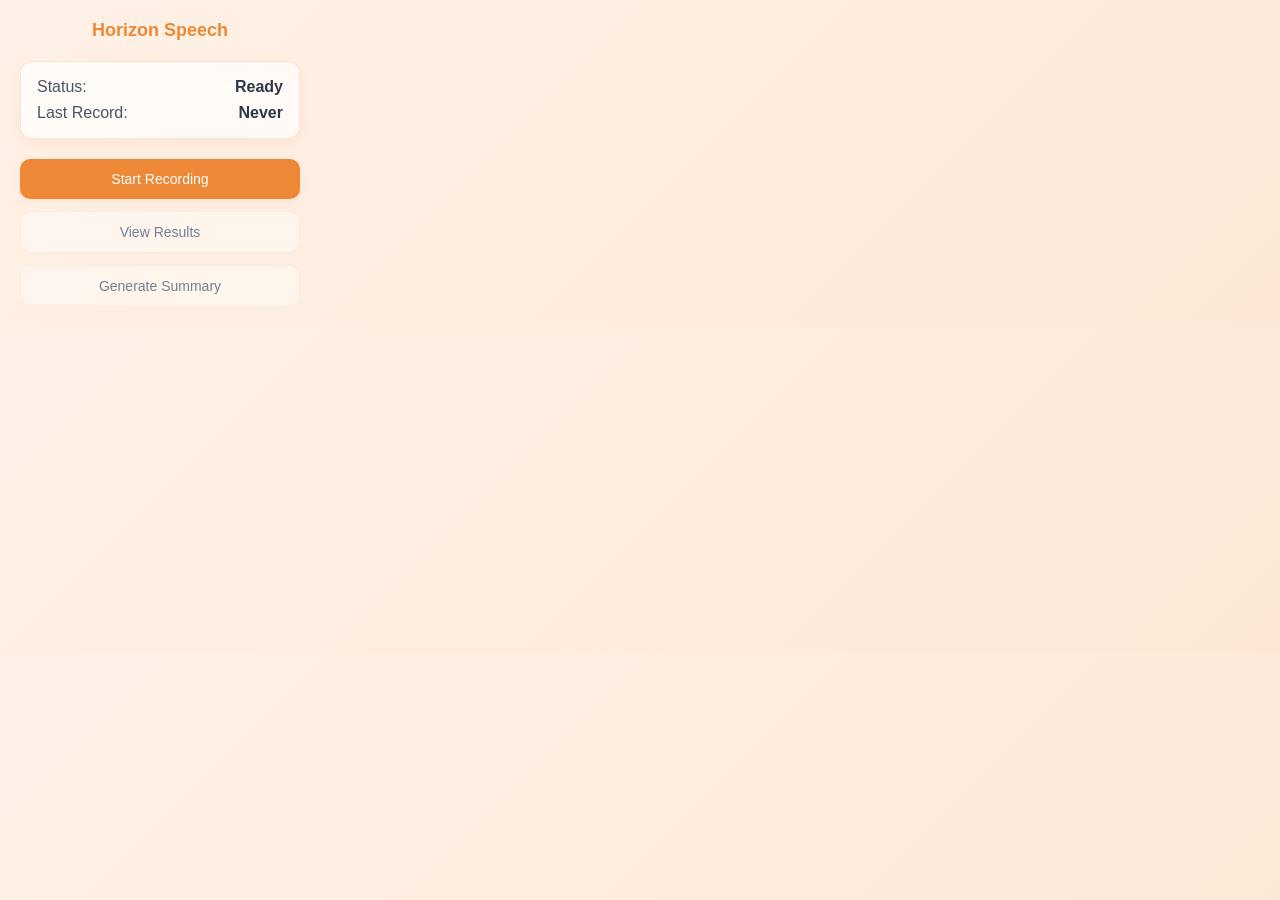
<file: src/webextension/popup.html>
<!DOCTYPE html>
<html lang="en">
<head>
    <meta charset="UTF-8">
    <meta name="viewport" content="width=device-width, initial-scale=1.0">
    <title>Speech Analysis</title>
    <link rel="stylesheet" href="popup.css">
</head>
<body>
    <div class="container">
        <h1>Horizon Speech</h1>
        
        <div class="status-section">
            <div class="status-item">
                <span class="label">Status:</span>
                <span id="recordingStatus" class="status-value">Ready</span>
            </div>
            <div class="status-item">
                <span class="label">Last Record:</span>
                <span id="lastRecordTime" class="status-value">Never</span>
            </div>
        </div>

        <div class="buttons-section">
            <button id="recordBtn" class="btn btn-record">
                Start Recording
            </button>
            
            <button id="viewResultsBtn" class="btn btn-secondary" disabled>
                View Results
            </button>
            
            <button id="generateSummaryBtn" class="btn btn-secondary" disabled>
                Generate Summary
            </button>
        </div>

        <div class="progress-section" id="progressSection" style="display: none;">
            <div class="progress-bar">
                <div class="progress-fill"></div>
            </div>
            <div class="progress-text">Recording in progress...</div>
        </div>
    </div>
    
    <script src="popup.js"></script>
</body>
</html>
</file>
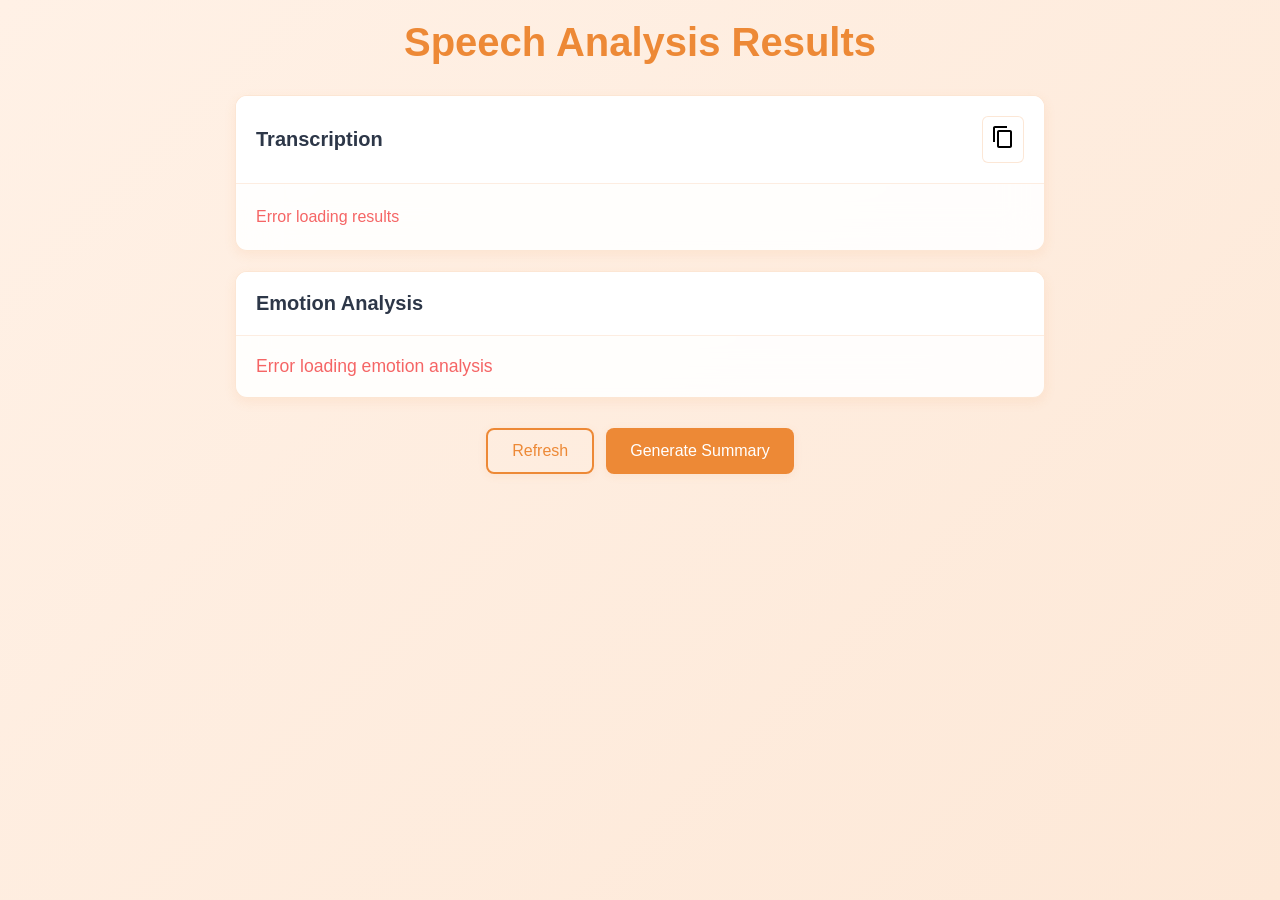
<file: src/webextension/results.html>
<!DOCTYPE html>
<html lang="en">
<head>
    <meta charset="UTF-8">
    <meta name="viewport" content="width=device-width, initial-scale=1.0">
    <title>Speech Analysis Results</title>
    <link rel="stylesheet" href="style.css">
</head>
<body>
    <div class="container">
        <header class="header">
            <h1>Speech Analysis Results</h1>
            <div class="timestamp" id="timestamp"></div>
        </header>

        <div class="content">
            <div class="card">
                <div class="card-header">
                    <h2>Transcription</h2>
                    <button class="copy-btn" id="copyTranscription" title="Copy to clipboard">
                        <svg xmlns="http://www.w3.org/2000/svg" height="24" viewBox="0 0 24 24" width="24"><path d="M0 0h24v24H0z" fill="none"/><path d="M16 1H4c-1.1 0-2 .9-2 2v14h2V3h12V1zm3 4H8c-1.1 0-2 .9-2 2v14c0 1.1.9 2 2 2h11c1.1 0 2-.9 2-2V7c0-1.1-.9-2-2-2zm0 16H8V7h11v14z"/></svg>
                    </button>
                </div>
                <div class="card-content">
                    <div id="transcriptionText" class="text-content">
                        Loading transcription...
                    </div>
                </div>
            </div>

            <div class="card">
                <div class="card-header">
                    <h2>Emotion Analysis</h2>
                </div>
                <div class="card-content">
                    <div id="emotionResult" class="emotion-result">
                        Loading emotion analysis...
                    </div>
                </div>
            </div>

            <div class="actions">
                <button id="refreshBtn" class="btn btn-secondary">
                    Refresh
                </button>
                <button id="generateSummaryBtn" class="btn btn-primary">
                    Generate Summary
                </button>
            </div>
        </div>
    </div>

    <div id="toast" class="toast hidden">
        <span id="toastMessage"></span>
    </div>

    <script src="results.js"></script>
</body>
</html>
</file>
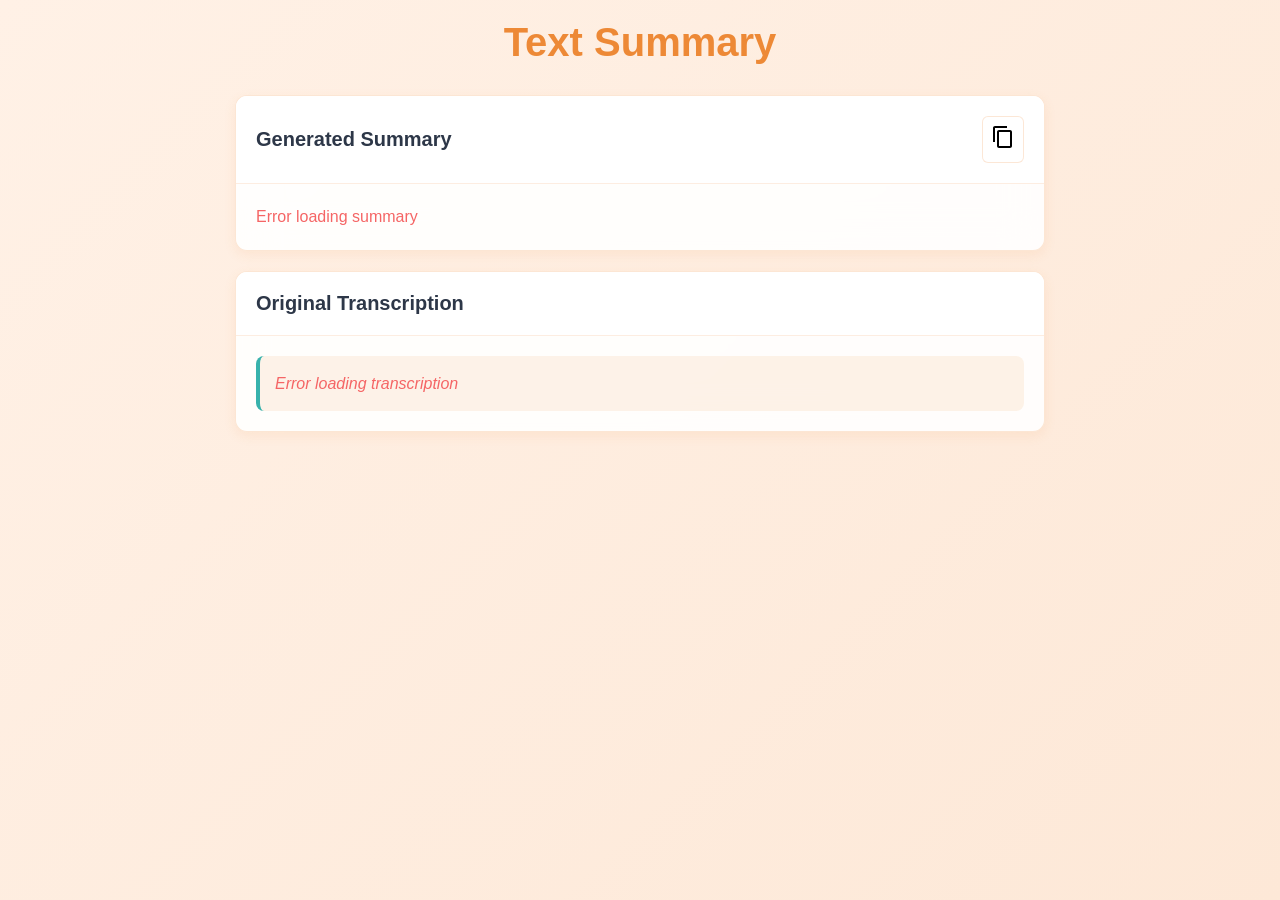
<file: src/webextension/summary.html>
<!DOCTYPE html>
<html lang="en">
<head>
    <meta charset="UTF-8">
    <meta name="viewport" content="width=device-width, initial-scale=1.0">
    <title>Speech Analysis Summary</title>
    <link rel="stylesheet" href="style.css">
</head>
<body>
    <div class="container">
        <header class="header">
            <h1>Text Summary</h1>
            <div class="timestamp" id="timestamp"></div>
        </header>

        <div class="content">
            <div class="card">
                <div class="card-header">
                    <h2>Generated Summary</h2>
                    <div class="header-actions">
                        <button class="copy-btn" id="copySummary" title="Copy to clipboard">
                            <svg xmlns="http://www.w3.org/2000/svg" height="24" viewBox="0 0 24 24" width="24"><path d="M0 0h24v24H0z" fill="none"/><path d="M16 1H4c-1.1 0-2 .9-2 2v14h2V3h12V1zm3 4H8c-1.1 0-2 .9-2 2v14c0 1.1.9 2 2 2h11c1.1 0 2-.9 2-2V7c0-1.1-.9-2-2-2zm0 16H8V7h11v14z"/></svg>
                        </button>
                    </div>
                </div>
                <div class="card-content">
                    <div id="summaryText" class="text-content">
                        Loading summary...
                    </div>
                </div>
            </div>

            <div class="card">
                <div class="card-header">
                    <h2>Original Transcription</h2>
                </div>
                <div class="card-content">
                    <div id="transcriptionText" class="text-content original-text">
                        Loading original transcription...
                    </div>
                </div>
            </div>
        </div>
    </div>

    <div id="toast" class="toast hidden">
        <span id="toastMessage"></span>
    </div>

    <div id="loadingOverlay" class="loading-overlay hidden">
        <div class="loading-spinner">
            <div class="spinner"></div>
            <div class="loading-text">Generating summary...</div>
        </div>
    </div>

    <script src="summary.js"></script>
</body>
</html>
</file>
<file: src/webextension/popup.css>
:root {
  /* Primary Colors */
  --bg-primary: #fef7f0;
  --bg-secondary: #fff4ec;
  --bg-gradient-start: #fff1e6;
  --bg-gradient-end: #fde8d7;
  
  /* Text Colors */
  --text-primary: #2d3748;
  --text-secondary: #4a5568;
  --text-muted: #718096;
  
  /* Accent Colors */
  --accent-primary: #ed8936;
  --accent-primary-hover: #dd7724;
  --accent-primary-disabled: #f6ad55;
  
  /* Surface Colors */
  --surface-glass: rgba(255, 255, 255, 0.7);
  --surface-glass-hover: rgba(255, 255, 255, 0.85);
  --surface-border: rgba(237, 137, 54, 0.2);
  --surface-border-hover: rgba(237, 137, 54, 0.3);
  
  /* Progress Colors */
  --progress-bg: rgba(237, 137, 54, 0.15);
  --progress-fill: #38b2ac;
  
  /* Shadow Colors */
  --shadow-light: rgba(237, 137, 54, 0.1);
  --shadow-medium: rgba(237, 137, 54, 0.15);
}

body {
  width: 320px;
  height: auto;
  margin: 0;
  padding: 0;
  font-family: -apple-system, BlinkMacSystemFont, 'Segoe UI', Roboto, sans-serif;
  background: linear-gradient(135deg, var(--bg-gradient-start) 0%, var(--bg-gradient-end) 100%);
  color: var(--text-primary);
}

.container {
  padding: 20px;
}

h1 {
  font-size: 18px;
  margin: 0 0 20px 0;
  text-align: center;
  font-weight: 600;
  color: var(--accent-primary);
}

.status-section {
  background: var(--surface-glass);
  border-radius: 12px;
  padding: 16px;
  margin-bottom: 20px;
  backdrop-filter: blur(20px);
  border: 1px solid var(--surface-border);
  box-shadow: 0 4px 12px var(--shadow-light);
}

.status-item {
  display: flex;
  justify-content: space-between;
  margin-bottom: 8px;
}

.status-item:last-child {
  margin-bottom: 0;
}

.label {
  font-weight: 500;
  color: var(--text-secondary);
}

.status-value {
  font-weight: 600;
  color: var(--text-primary);
}

.buttons-section {
  display: flex;
  flex-direction: column;
  gap: 12px;
}

.btn {
  display: flex;
  align-items: center;
  justify-content: center;
  gap: 8px;
  padding: 12px 16px;
  border: none;
  border-radius: 10px;
  font-size: 14px;
  font-weight: 500;
  cursor: pointer;
  transition: all 0.2s ease;
  text-decoration: none;
  box-shadow: 0 2px 8px var(--shadow-light);
}

.btn-record {
  background: var(--accent-primary);
  color: white;
}

.btn-record:hover:not(:disabled) {
  background: var(--accent-primary-hover);
  transform: translateY(-1px);
  box-shadow: 0 4px 12px var(--shadow-medium);
}

.btn-record:disabled {
  background: var(--accent-primary-disabled);
  cursor: not-allowed;
  box-shadow: none;
}

.btn-secondary {
  background: var(--surface-glass);
  color: var(--text-primary);
  border: 1px solid var(--surface-border);
}

.btn-secondary:hover:not(:disabled) {
  background: var(--surface-glass-hover);
  border-color: var(--surface-border-hover);
  transform: translateY(-1px);
  box-shadow: 0 4px 12px var(--shadow-medium);
}

.btn-secondary:disabled {
  background: rgba(255, 255, 255, 0.4);
  color: var(--text-muted);
  cursor: not-allowed;
  border-color: rgba(237, 137, 54, 0.1);
  box-shadow: none;
}

.btn-icon {
  font-size: 16px;
}

.progress-section {
  margin-top: 16px;
  text-align: center;
}

.progress-bar {
  width: 100%;
  height: 4px;
  background: var(--progress-bg);
  border-radius: 2px;
  overflow: hidden;
  margin-bottom: 8px;
}

.progress-fill {
  height: 100%;
  background: var(--progress-fill);
  width: 0%;
  animation: progress 2s ease-in-out infinite;
}

@keyframes progress {
  0% { width: 0%; }
  50% { width: 100%; }
  100% { width: 0%; }
}

.progress-text {
  font-size: 12px;
  color: var(--text-muted);
}

.recording {
  animation: pulse 1.5s ease-in-out infinite;
}

@keyframes pulse {
  0% { opacity: 1; }
  50% { opacity: 0.7; }
  100% { opacity: 1; }
}
</file>
<file: src/webextension/style.css>
:root {
  /* Primary Colors */
  --bg-primary: #fef7f0;
  --bg-secondary: #fff4ec;
  --bg-gradient-start: #fff1e6;
  --bg-gradient-end: #fde8d7;
  
  /* Text Colors */
  --text-primary: #2d3748;
  --text-secondary: #4a5568;
  --text-muted: #718096;
  --text-light: #e2e8f0;
  --text-white: #ffffff;
  
  /* Accent Colors */
  --accent-primary: #ed8936;
  --accent-primary-hover: #dd7724;
  --accent-primary-disabled: #f6ad55;
  --accent-secondary: #38b2ac;
  --accent-secondary-hover: #319795;
  
  /* Surface Colors */
  --surface-glass: rgba(255, 255, 255, 0.7);
  --surface-glass-hover: rgba(255, 255, 255, 0.85);
  --surface-card: rgba(255, 255, 255, 0.9);
  --surface-card-header: rgba(255, 255, 255, 0.95);
  --surface-quote: rgba(237, 137, 54, 0.1);
  --surface-border: rgba(237, 137, 54, 0.2);
  --surface-border-hover: rgba(237, 137, 54, 0.3);
  --surface-divider: rgba(237, 137, 54, 0.15);
  
  /* Button Colors */
  --btn-primary: #ed8936;
  --btn-primary-hover: #dd7724;
  --btn-secondary: transparent;
  --btn-secondary-hover: var(--accent-primary);
  --btn-icon: #4a5568;
  --btn-icon-hover: #2d3748;
  
  /* Status Colors */
  --success: #48bb78;
  --error: #f56565;
  --warning: #ed8936;
  
  /* Progress Colors */
  --progress-bg: rgba(237, 137, 54, 0.15);
  --progress-fill: #38b2ac;
  
  /* Shadow Colors */
  --shadow-light: rgba(237, 137, 54, 0.1);
  --shadow-medium: rgba(237, 137, 54, 0.15);
  --shadow-heavy: rgba(237, 137, 54, 0.2);
  
  /* Overlay Colors */
  --overlay-bg: rgba(45, 55, 72, 0.4);
  --overlay-blur: blur(20px);
}


* {
    margin: 0;
    padding: 0;
    box-sizing: border-box;
}

body {
    font-family: -apple-system, BlinkMacSystemFont, 'Segoe UI', Roboto, sans-serif;
    background: linear-gradient(135deg, var(--bg-gradient-start) 0%, var(--bg-gradient-end) 100%);
    min-height: 100vh;
    color: var(--text-primary);
}

.container {
    max-width: 850px;
    margin: 0 auto;
    padding: 20px;
}

.header {
    text-align: center;
    margin-bottom: 30px;
    color: var(--accent-primary);
}

.header h1 {
    font-size: 2.5rem;
    font-weight: 700;
    margin-bottom: 10px;
}

.timestamp {
    font-size: 1rem;
    color: var(--text-secondary);
    opacity: 0.9;
}

.content {
    display: flex;
    flex-direction: column;
    gap: 20px;
}

.card {
    background: var(--surface-card);
    backdrop-filter: var(--overlay-blur);
    border-radius: 12px;
    box-shadow: 0 4px 12px var(--shadow-light);
    border: 1px solid var(--surface-border);
    overflow: hidden;
}

.card-header {
    display: flex;
    justify-content: space-between;
    align-items: center;
    padding: 20px;
    background: var(--surface-card-header);
    border-bottom: 1px solid var(--surface-divider);
}

.card-header h2 {
    font-size: 1.25rem;
    font-weight: 600;
    color: var(--text-primary);
}

.header-actions {
    display: flex;
    gap: 8px;
}

.copy-btn, .refresh-btn {
    background: var(--surface-glass);
    border: 1px solid var(--surface-border);
    color: var(--btn-icon);
    font-size: 1.2rem;
    cursor: pointer;
    padding: 8px;
    border-radius: 6px;
    transition: all 0.2s ease;
}

.copy-btn:hover, .refresh-btn:hover {
    background: var(--surface-glass-hover);
    color: var(--btn-icon-hover);
    border-color: var(--surface-border-hover);
    transform: translateY(-1px);
}

.card-content {
    padding: 20px;
}

.text-content {
    font-size: 1rem;
    line-height: 1.6;
    color: var(--text-secondary);
    white-space: pre-wrap;
    word-wrap: break-word;
}

.original-text {
    background: var(--surface-quote);
    padding: 15px;
    border-radius: 8px;
    border-left: 4px solid var(--accent-secondary);
    font-style: italic;
    color: var(--text-muted);
}

.emotion-result {
    display: flex;
    align-items: center;
    gap: 10px;
    font-size: 1.1rem;
    font-weight: 500;
    color: var(--text-primary);
}

.actions {
    display: flex;
    gap: 12px;
    justify-content: center;
    margin-top: 10px;
}

.btn {
    padding: 12px 24px;
    border: none;
    border-radius: 8px;
    font-size: 1rem;
    font-weight: 500;
    cursor: pointer;
    transition: all 0.2s ease;
    text-decoration: none;
    display: inline-flex;
    align-items: center;
    gap: 8px;
    box-shadow: 0 2px 8px var(--shadow-light);
}

.btn-primary {
    background: var(--btn-primary);
    color: var(--text-white);
}

.btn-primary:hover {
    background: var(--btn-primary-hover);
    transform: translateY(-1px);
    box-shadow: 0 4px 12px var(--shadow-medium);
}

.btn-secondary {
    background: var(--btn-secondary);
    color: var(--accent-primary);
    border: 2px solid var(--accent-primary);
}

.btn-secondary:hover {
    background: var(--btn-secondary-hover);
    color: var(--text-white);
    transform: translateY(-1px);
    box-shadow: 0 4px 12px var(--shadow-medium);
}

.toast {
    position: fixed;
    bottom: 20px;
    right: 20px;
    background: var(--success);
    color: var(--text-white);
    padding: 12px 20px;
    border-radius: 8px;
    box-shadow: 0 4px 12px var(--shadow-medium);
    z-index: 1000;
    transition: all 0.3s ease;
}

.toast.hidden {
    opacity: 0;
    transform: translateY(100%);
}

.toast.error {
    background: var(--error);
}

.loading-overlay {
    position: fixed;
    top: 0;
    left: 0;
    width: 100%;
    height: 100%;
    background: var(--overlay-bg);
    display: flex;
    justify-content: center;
    align-items: center;
    z-index: 2000;
    backdrop-filter: var(--overlay-blur);
}

.loading-overlay.hidden {
    display: none;
}

.loading-spinner {
    text-align: center;
    color: var(--text-primary);
}

.spinner {
    width: 50px;
    height: 50px;
    border: 4px solid var(--surface-border);
    border-radius: 50%;
    border-top-color: var(--accent-primary);
    animation: spin 1s ease-in-out infinite;
    margin: 0 auto 15px;
}

@keyframes spin {
    to { transform: rotate(360deg); }
}

.loading-text {
    font-size: 1.1rem;
    font-weight: 500;
    color: var(--text-primary);
}

.loading {
    color: var(--text-secondary);
    font-style: italic;
}

.error {
    color: var(--error);
    font-weight: 500;
}

@media (max-width: 768px) {
    .container {
        padding: 15px;
    }
    
    .header h1 {
        font-size: 2rem;
    }
    
    .actions {
        flex-direction: column;
    }
    
    .btn {
        width: 100%;
        justify-content: center;
    }
    
    .header-actions {
        flex-direction: column;
        gap: 4px;
    }
}
</file>
